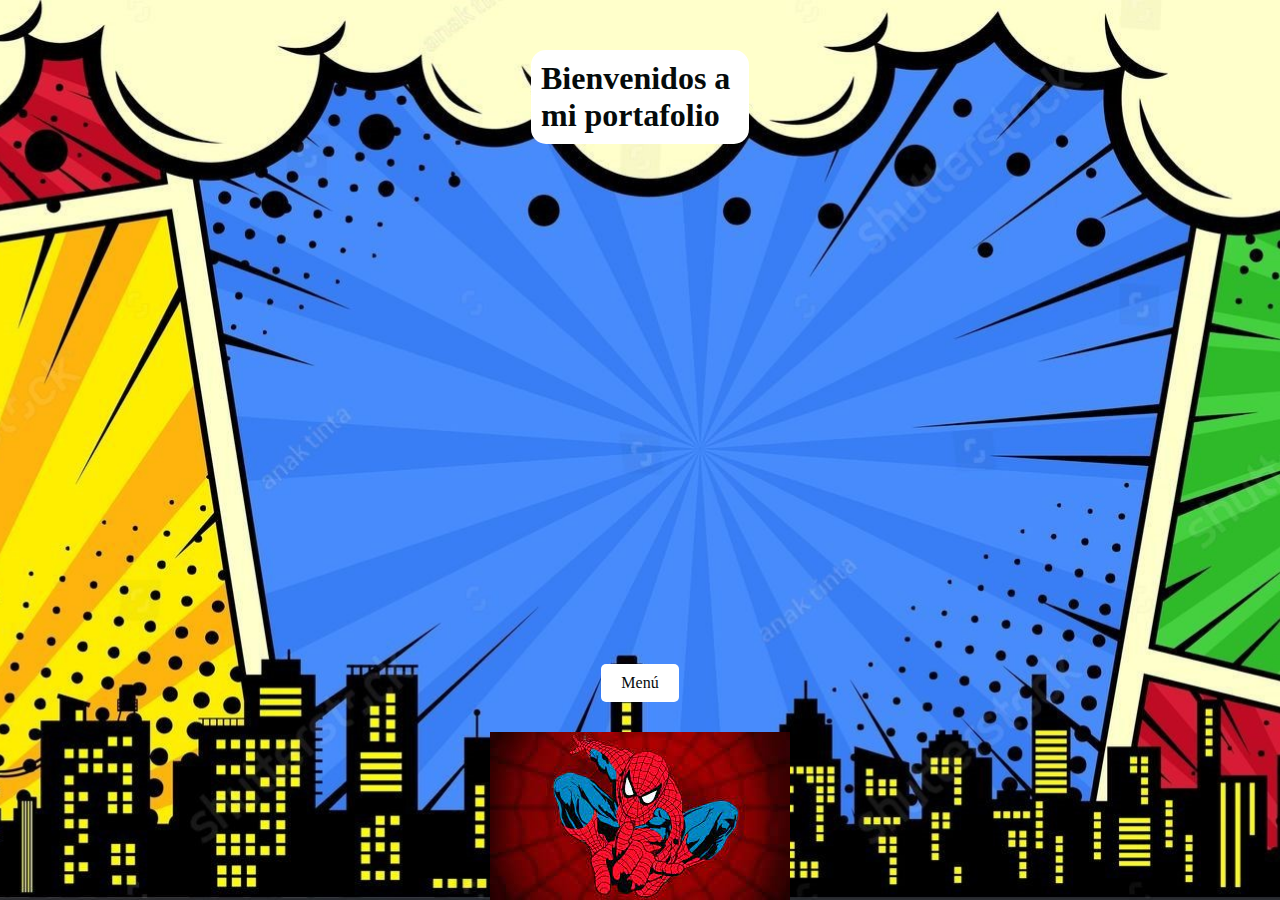
<file: index.html>
<!DOCTYPE html>
<html lang="es">
<head>
    <meta charset="UTF-8">
    <meta name="viewport" content="width=device-width, initial-scale=1.0">
    <title>Título de la Página</title>
    <link rel="stylesheet" href="css/styles.css"> 
</head>
<body>
    <header>
        <div class="bienvenidos-container">
            <h1>Bienvenidos a mi portafolio</h1>
        </div>
    </header>
    <main>
        <section>
            <h2 class="menu"></h2>
        </section>

        <section>
            <h2 class="contenido"></h2>
        </section>
        
        <div class="container">
            <a href="index2.html" class="boton">Menú</a>
        </div>
    </main>
    <div class="image-container">
        <img src="img/spiderman.jpg" alt="Otra Imagen">
    </div>
</body>
</html>
</file>
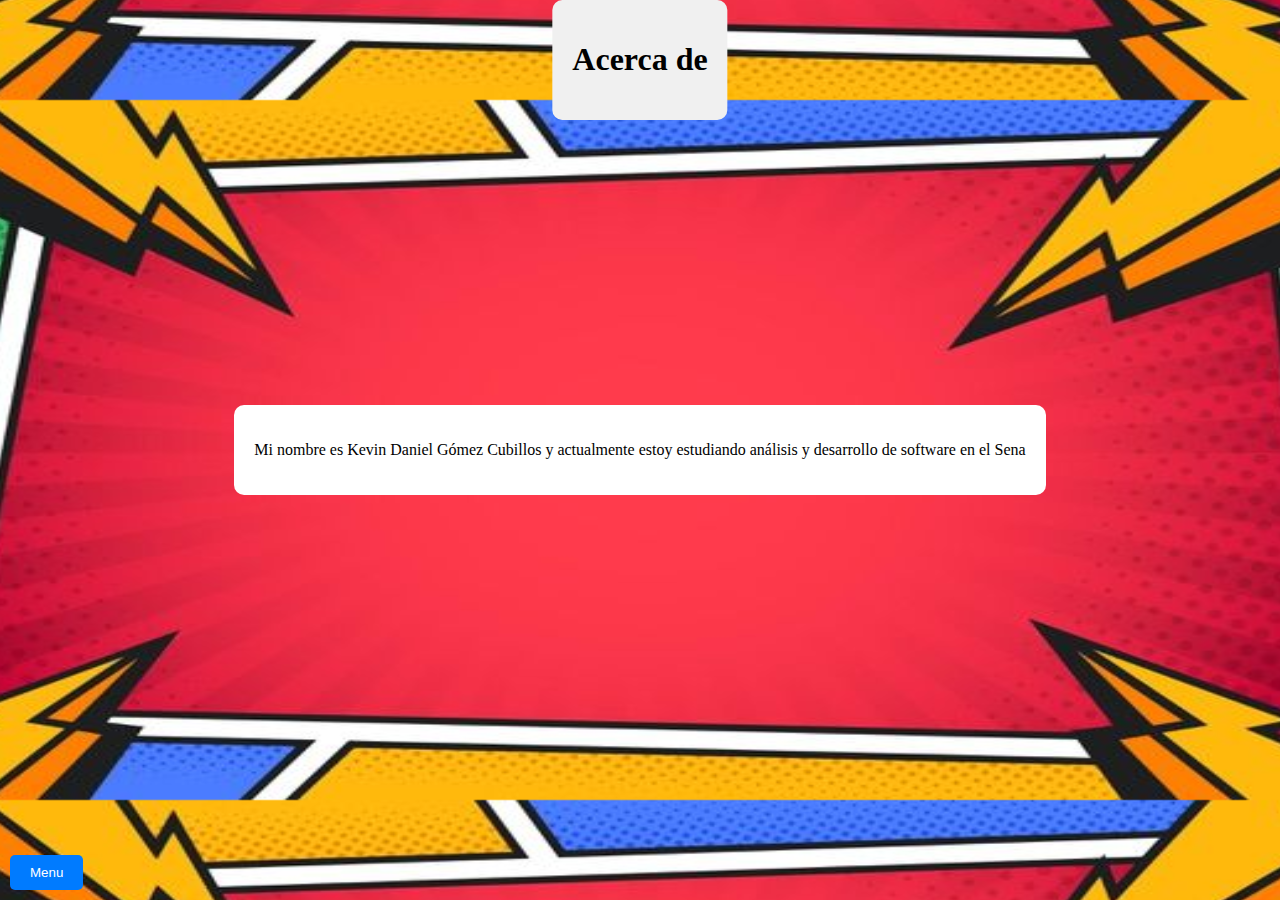
<file: acercade.html>
<!DOCTYPE html>
<html lang="en">
<head>
    <meta charset="UTF-8">
    <meta name="viewport" content="width=device-width, initial-scale=1.0">
    <title>Acerca de</title>
    <link rel="stylesheet" href="css/styles3.css"> 
</head>
<body>
    <header>
        <div class="acerca">
            <h1>Acerca de </h1>
        </div>
    </header>
    <main>
        <section class="infor">
            <div class="texto-container">
                <p>Mi nombre es Kevin Daniel Gómez Cubillos y actualmente estoy estudiando análisis y desarrollo de software en el Sena</p>
            </div>
        </section>
    </main>

    <footer>
        <button onclick="window.location.href='index2.html'">Menu</button>
    </footer>
    
    
    
</body>
</html>
</file>
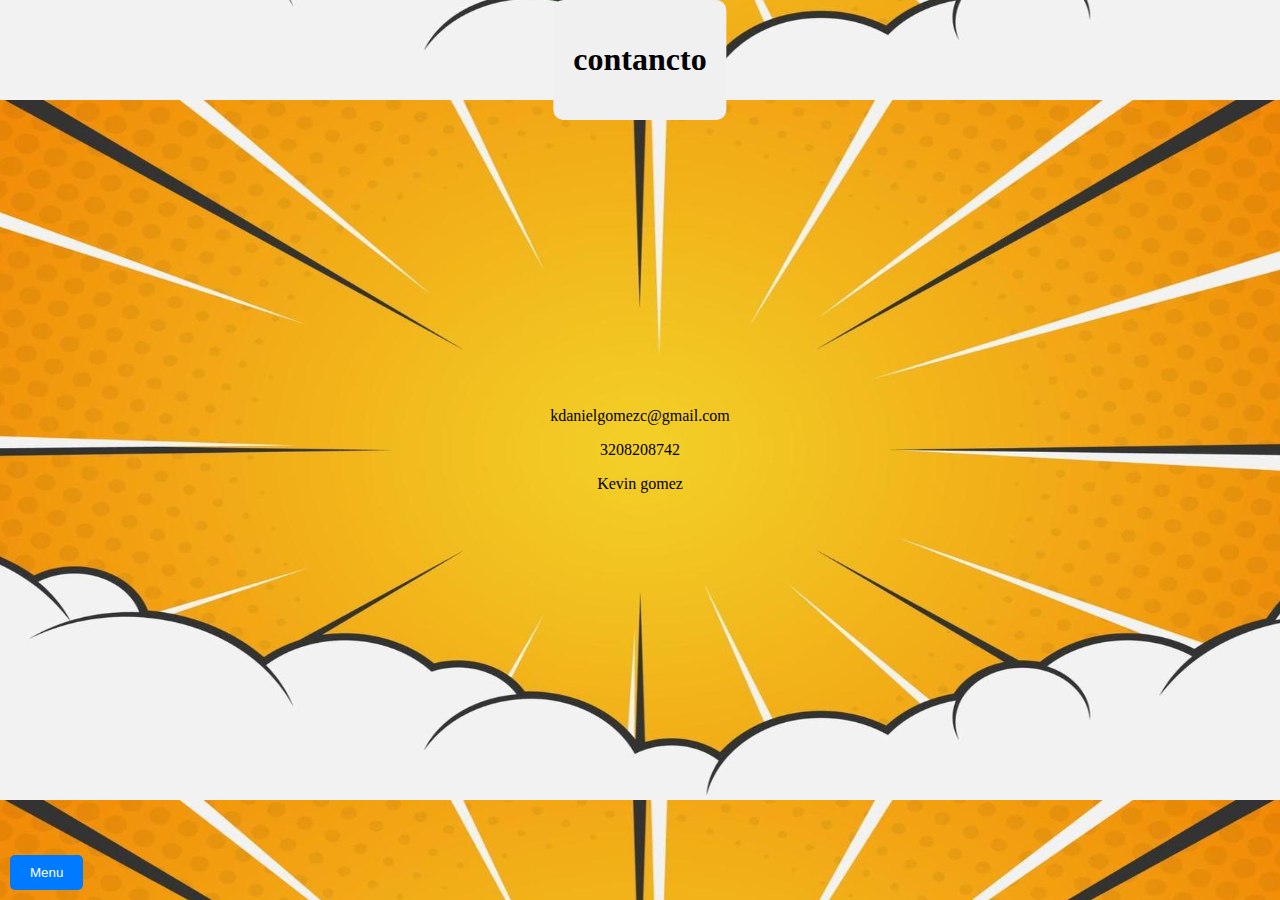
<file: contactos.html>
<!DOCTYPE html>
<html lang="en">
<head>
    <meta charset="UTF-8">
    <meta name="viewport" content="width=device-width, initial-scale=1.0">
    <title>Contactos</title>
    <link rel="stylesheet" href="css/styles6.css"> 
</head>
<body>
    <header>
        <div class="contactos">
            <h1>contancto</h1>
        </div>
    </header>
    
    <main>
        <div class="centered-text">
            <p>kdanielgomezc@gmail.com</p>
            <p>3208208742</p>
            <p>Kevin gomez</p>
        </div>
    </main>

    <footer>
        <button onclick="window.location.href='index2.html'">Menu</button>
    </footer>
    
</body>
</html>
</file>
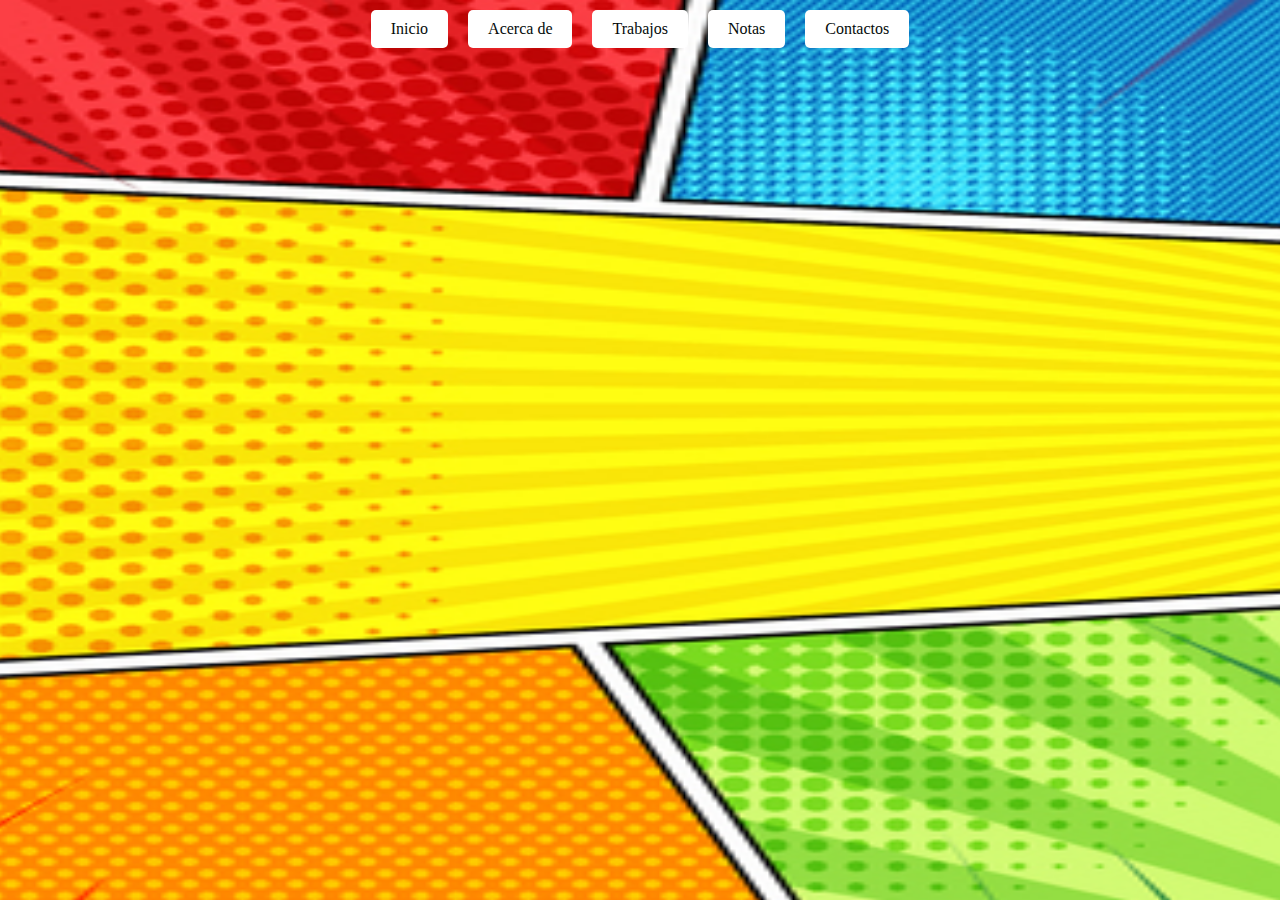
<file: index2.html>
<!DOCTYPE html>
<html lang="en">
<head>
    <meta charset="UTF-8">
    <meta name="viewport" content="width=device-width, initial-scale=1.0">
    <title>Menu</title>
    <link rel="stylesheet" href="css/styles2.css"> 
</head>
<body>
    <main class="botones-container">
        <section class="boton-inicio">
            <a href="index.html" class="Inicio boton">Inicio</a>
        </section>
    
        <section class="boton-acerca">
            <a href="acercade.html" class="Acerca boton">Acerca de</a>
        </section>
    
        <section class="boton-trabajos">
            <a href="trabajos.html" class="Trabajos boton">Trabajos</a>
        </section>
    
        <section class="boton-notas">
            <a href="notas.html" class="Notas boton">Notas</a>
        </section>
    
        <section class="boton-contactos">
            <a href="contactos.html" class="Contactos boton">Contactos</a>
        </section>
    </main>
    
</body>
</html>
</file>
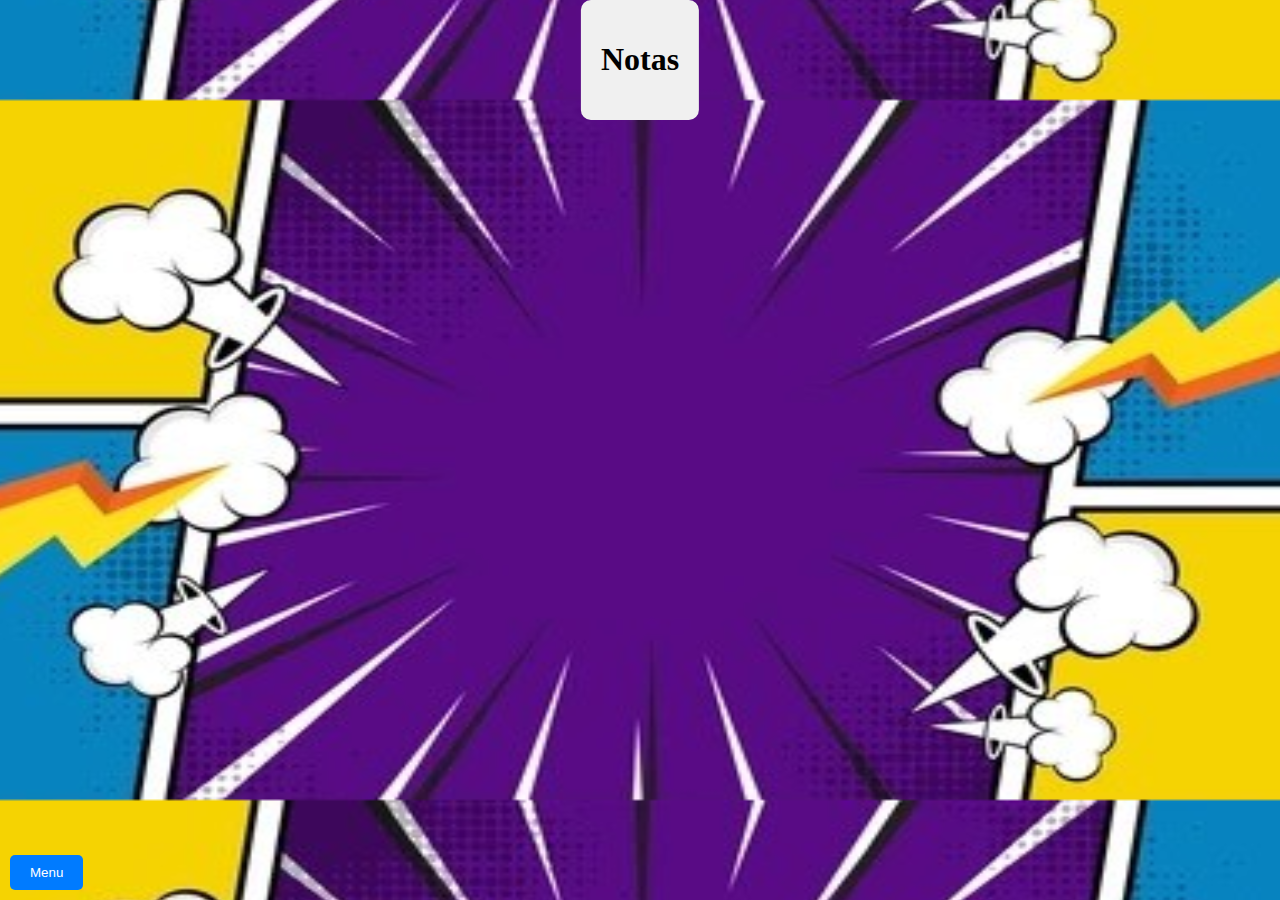
<file: notas.html>
<!DOCTYPE html>
<html lang="en">
<head>
    <meta charset="UTF-8">
    <meta name="viewport" content="width=device-width, initial-scale=1.0">
    <title>Notas</title>
    <link rel="stylesheet" href="css/styles5.css"> 
</head>
<body>
    <header>
        <div class="notas">
            <h1>Notas </h1>
        </div>
    </header>

    <footer>
        <button onclick="window.location.href='index2.html'">Menu</button>
    </footer>
    
    
</body>
</html>
</file>
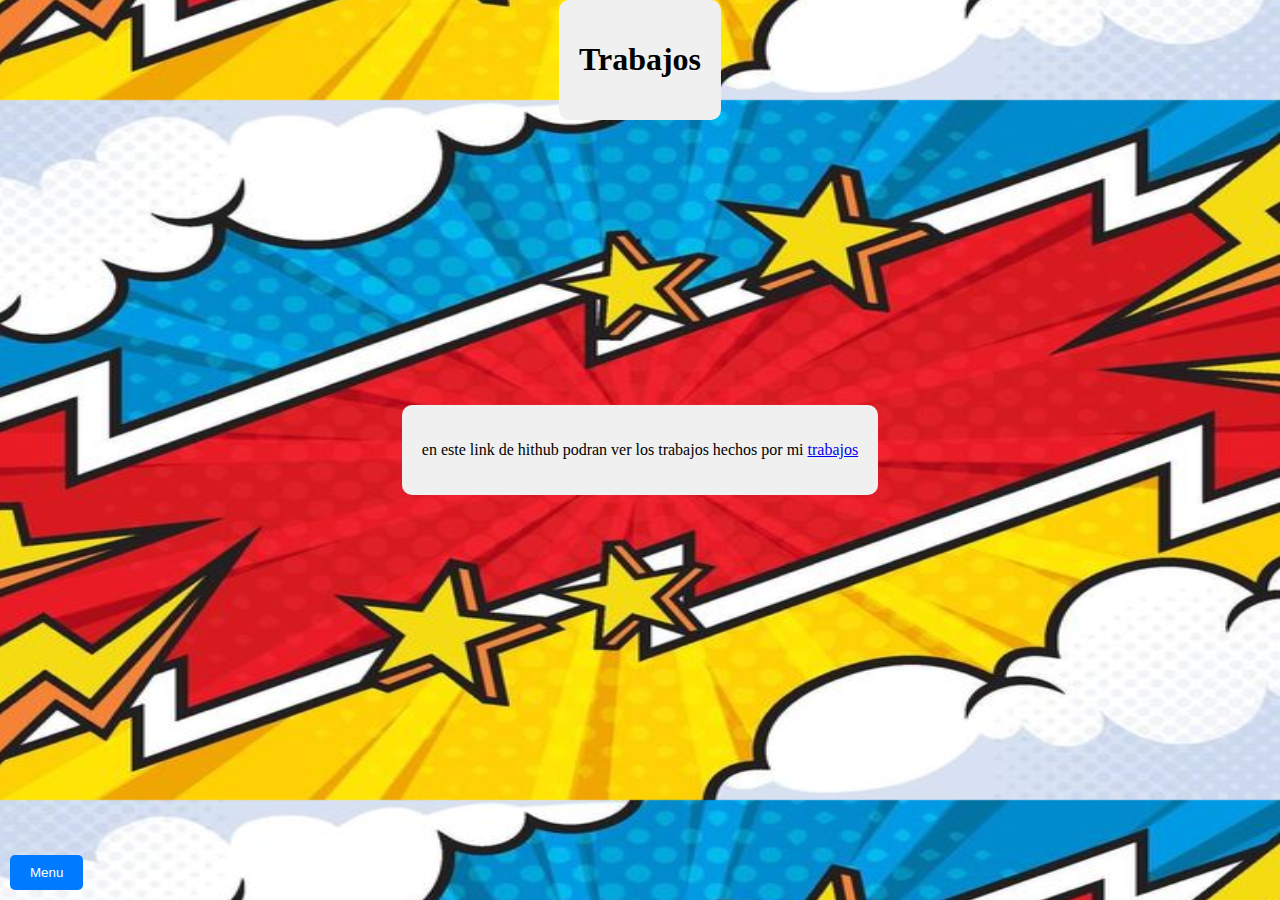
<file: trabajos.html>
<!DOCTYPE html>
<html lang="en">
<head>
    <meta charset="UTF-8">
    <meta name="viewport" content="width=device-width, initial-scale=1.0">
    <title>Trabajos</title>
    <link rel="stylesheet" href="css/styles4.css"> 
</head>
<body>
    <header>
        <div class="trabajo">
            <h1>Trabajos </h1>
        </div>
    </header>
    <div class="container">
        <div class="main">
            <p>en este link de hithub podran ver los trabajos hechos por mi <a target="_blank" href="https://github.com/kgomez231/proyecto">trabajos</a></p>
        </div>
    <footer>
        <button onclick="window.location.href='index2.html'">Menu</button>
    </footer>
    
    
</body>
</html>
</file>
<file: css/styles.css>
body {
    margin: 0;
    padding: 0;
    background-image: url('../img/comic2.jpg'); 
    background-size: cover;
    background-position: center;
    height: 100vh;
    overflow: hidden;
    display: flex;
    flex-direction: column;
    align-items: center;
}

header {
    
}

.bienvenidos-container {
    background-color: white; 
    padding: 10px; 
    border-radius: 15px; 
    text-align: left;
    width: 50%; 
    margin: 50px auto; 
}

.bienvenidos-container h1 {
    color: rgb(5, 11, 11); 
    margin: 0; 
}

main {
    display: flex;
    flex-direction: column;
    align-items: center;
    justify-content: space-between;
    flex-grow: 1;
    padding-bottom: 20px; 
}

.container {
    width: 200%;
    display: flex;
    justify-content: center;
}

.boton {
    display: inline-block;
    padding: 10px 20px;
    background-color: white;
    color: rgb(5, 11, 11);
    text-decoration: none;
    border-radius: 5px;
    transition: background-color 0.3s ease;
}

.boton:hover {
    background-color: #f0f0f0;
}

.image-container {
    display: flex;
    justify-content: center;
    align-items: center;
    margin-top: 10px; 
}

.image-container img {
    max-width: 100%;
    height: auto;
}
</file>
<file: css/styles3.css>
body {
    margin: 0;
    padding: 0;
    background-image: url('../img/fondo1.jpg');
    background-size: 1550px 700px; /* Ancho y alto en píxeles */
    background-position: center;
    height: 100vh;
    overflow: hidden;
    display: flex;
    flex-direction: column;
    justify-content: center;
    align-items: center;
}

header {
    position: fixed;
    top: 0;
    left: 50%;
    transform: translateX(-50%);
    background-color: #f0f0f0; /* color de fondo del cuadrado */
    padding: 20px; /* espacio alrededor del texto */
    border-radius: 10px; /* esquinas redondeadas del cuadrado */
    z-index: 999; /* asegura que esté encima del contenido */
}

.acerca {
    margin: 0; /* elimina el margen predeterminado del encabezado */
}

.infor {
    display: flex;
    justify-content: center;
    align-items: center;
    height: 100vh;
}

.texto-container {
    background-color: #fff; /* Fondo blanco */
    padding: 20px; /* Espacio alrededor del texto */
    border-radius: 10px; /* Esquinas redondeadas */
}

footer {
    position: fixed;
    bottom: 0;
    left: 0;
    width: 100%;
    padding: 10px;
    text-align: left;
}

button {
    background-color: #007bff;
    color: white;
    padding: 10px 20px;
    border: none;
    border-radius: 5px;
    cursor: pointer;
}

button:hover {
    background-color: #0056b3;
}
</file>
<file: css/styles6.css>
body {
    margin: 0;
    padding: 0;
    background-image: url('../img/fondo\ 5.jpg');
    background-size: 1550px 700px; /* Ancho y alto en píxeles */
    background-position: center;
    height: 100vh;
    overflow: hidden;
    display: flex;
    flex-direction: column;
    justify-content: center;
    align-items: center;
}

header {
    position: fixed;
    top: 0;
    left: 50%;
    transform: translateX(-50%);
    background-color: #f0f0f0; /* color de fondo del cuadrado */
    padding: 20px; /* espacio alrededor del texto */
    border-radius: 10px; /* esquinas redondeadas del cuadrado */
    z-index: 999; /* asegura que esté encima del contenido */
}

.contactos {
    margin: 0; /* elimina el margen predeterminado del encabezado */
}

body, html {
    height: 100%;
    margin: 0;
}

main {
    display: flex;
    justify-content: center;
    align-items: center;
    height: 100%;
}

.centered-text {
    text-align: center;
}

footer {
    position: fixed;
    bottom: 0;
    left: 0;
    width: 100%;
    padding: 10px;
    text-align: left;
}

button {
    background-color: #007bff;
    color: white;
    padding: 10px 20px;
    border: none;
    border-radius: 5px;
    cursor: pointer;
}

button:hover {
    background-color: #0056b3;
}
</file>
<file: css/styles2.css>
body {
    margin: 0;
    padding: 0;
    background-image: url('../img/fondo 2.jpg');
    background-size: 2339px 1200px; 
    background-position: center;
    height: 100vh;
    overflow: hidden;
    display: flex;
    flex-direction: column;
    justify-content: center; 
    align-items: center; 
}

.botones-container {
    display: flex;
    justify-content: flex-end; 
    align-items: flex-start;
    height: 100vh;
}

.boton {
    display: inline-block;
    padding: 10px 20px;
    background-color: white;
    color: rgb(5, 11, 11);
    text-decoration: none;
    border-radius: 5px;
    transition: background-color 0.3s ease;
    margin: 10px;
}

.boton:hover {
    background-color: #f0f0f0;
}
</file>
<file: css/styles5.css>
body {
    margin: 0;
    padding: 0;
    background-image: url('../img/fondo\ 4.jpg');
    background-size: 1550px 700px; /* Ancho y alto en píxeles */
    background-position: center;
    height: 100vh;
    overflow: hidden;
    display: flex;
    flex-direction: column;
    justify-content: center;
    align-items: center;
}

header {
    position: fixed;
    top: 0;
    left: 50%;
    transform: translateX(-50%);
    background-color: #f0f0f0; /* color de fondo del cuadrado */
    padding: 20px; /* espacio alrededor del texto */
    border-radius: 10px; /* esquinas redondeadas del cuadrado */
    z-index: 999; /* asegura que esté encima del contenido */
}

.notas {
    margin: 0; /* elimina el margen predeterminado del encabezado */
}

footer {
    position: fixed;
    bottom: 0;
    left: 0;
    width: 100%;
    padding: 10px;
    text-align: left;
}

button {
    background-color: #007bff;
    color: white;
    padding: 10px 20px;
    border: none;
    border-radius: 5px;
    cursor: pointer;
}

button:hover {
    background-color: #0056b3;
}
</file>
<file: css/styles4.css>
body {
    margin: 0;
    padding: 0;
    background-image: url('../img/fonfo\ 3.jpg');
    background-size: 1550px 700px; /* Ancho y alto en píxeles */
    background-position: center;
    height: 100vh;
    overflow: hidden;
    display: flex;
    flex-direction: column;
    justify-content: center;
    align-items: center;
}

header {
    position: fixed;
    top: 0;
    left: 50%;
    transform: translateX(-50%);
    background-color: #f0f0f0; /* color de fondo del cuadrado */
    padding: 20px; /* espacio alrededor del texto */
    border-radius: 10px; /* esquinas redondeadas del cuadrado */
    z-index: 999; /* asegura que esté encima del contenido */
}

.container {
    position: fixed;
    top: 0;
    left: 0;
    width: 100%; /* Abarca todo el ancho de la pantalla */
    height: 100%; /* Abarca toda la altura de la pantalla */
    display: flex;
    justify-content: center; /* Centra el contenido horizontalmente */
    align-items: center; /* Centra el contenido verticalmente */
}

.main {
    background-color: #f0f0f0; /* color de fondo del cuadrado */
    padding: 20px; /* espacio alrededor del texto */
    border-radius: 10px; /* esquinas redondeadas del cuadrado */
    z-index: 500; /* asegura que esté encima del contenido */
}

.trabajo {
    margin: 0; /* elimina el margen predeterminado del encabezado */
}

footer {
    position: fixed;
    bottom: 0;
    left: 0;
    width: 100%;
    padding: 10px;
    text-align: left;
}

button {
    background-color: #007bff;
    color: white;
    padding: 10px 20px;
    border: none;
    border-radius: 5px;
    cursor: pointer;
}

button:hover {
    background-color: #0056b3;
}
</file>
